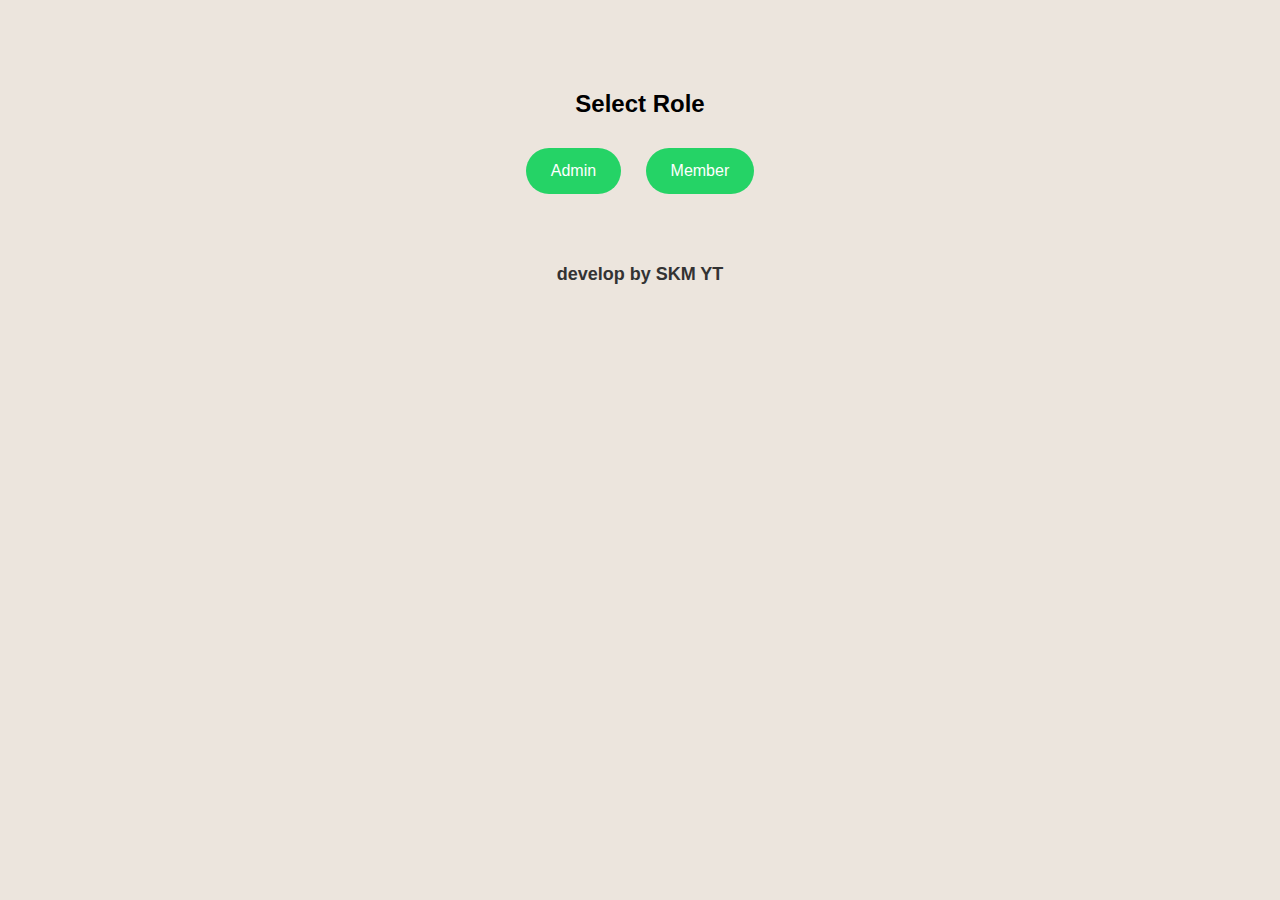
<file: top.html>
<!DOCTYPE html>
<html lang="en">
<head>
  <meta charset="UTF-8" />
  <meta name="viewport" content="width=device-width, initial-scale=1.0"/>
  <title>Free Fire Event App</title>
  <style>
    body {
      margin: 0;
      font-family: 'Segoe UI', sans-serif;
      background: #ece5dd;
    }

    .header {
      background-color: #075e54;
      color: white;
      padding: 15px;
      text-align: center;
      font-size: 20px;
      font-weight: bold;
      border-bottom: 2px solid #fff;
    }

    .container {
      max-width: 600px;
      margin: auto;
      padding: 10px;
    }

    .center {
      text-align: center;
      margin-top: 80px;
    }

    button {
      padding: 14px 25px;
      font-size: 16px;
      margin: 10px;
      border: none;
      border-radius: 25px;
      background-color: #25d366;
      color: white;
      cursor: pointer;
      transition: background-color 0.3s ease;
    }

    button:hover {
      background-color: #128c7e;
    }

    .chat-container {
      display: flex;
      flex-direction: column;
      gap: 10px;
      margin-top: 10px;
    }

    .chat {
      max-width: 80%;
      padding: 10px 15px;
      border-radius: 10px;
      font-size: 15px;
      line-height: 1.4;
      position: relative;
      animation: fadeIn 1s ease-out;
    }

    .admin {
      background-color: #dcf8c6;
      align-self: flex-end;
      border-bottom-right-radius: 0;
      border: 2px solid #4caf50;
      animation: pulse 2s infinite;
    }

    .member {
      background-color: #fff;
      align-self: flex-start;
      border-bottom-left-radius: 0;
    }

    .chat img {
      max-width: 100%;
      border-radius: 8px;
      margin-top: 5px;
    }

    #eventForm {
      margin-top: 15px;
      display: none;
    }

    #eventForm input,
    #eventForm textarea {
      width: 100%;
      padding: 10px;
      margin-top: 5px;
      border: 1px solid #ccc;
      border-radius: 6px;
      font-size: 15px;
    }

    input[type="file"] {
      background: white;
    }

    .logout {
      color: red;
      cursor: pointer;
      font-size: 16px;
      margin-top: 20px;
    }

    .feedback {
      font-size: 16px;
      color: green;
      font-weight: bold;
      display: none;
    }

    .error-feedback {
      font-size: 16px;
      color: red;
      font-weight: bold;
      display: none;
    }

    .image-preview {
      margin-top: 10px;
      max-width: 100%;
      max-height: 200px;
      display: none;
      object-fit: cover;
      border-radius: 10px;
    }

    /* Animation for fadeIn */
    @keyframes fadeIn {
      0% { opacity: 0; }
      100% { opacity: 1; }
    }

    /* Animation for pulse effect */
    @keyframes pulse {
      0% {
        box-shadow: 0 0 5px 0 rgba(0, 255, 0, 0.3);
      }
      50% {
        box-shadow: 0 0 10px 0 rgba(0, 255, 0, 0.6);
      }
      100% {
        box-shadow: 0 0 5px 0 rgba(0, 255, 0, 0.3);
      }
    }

    .developer-info {
      text-align: center;
      font-size: 18px;
      font-weight: bold;
      margin-top: 50px;
      color: #333;
      animation: bounceIn 1s ease-out;
    }

    /* Bounce in animation for developer info */
    @keyframes bounceIn {
      0% { transform: translateY(-50px); opacity: 0; }
      60% { transform: translateY(15px); opacity: 1; }
      100% { transform: translateY(0); }
    }

  </style>
</head>
<body>
  <div class="container">
    <div id="roleSelection" class="center">
      <h2>Select Role</h2>
      <button onclick="selectRole('admin')">Admin</button>
      <button onclick="selectRole('member')">Member</button>
    </div>

    <div id="adminLogin" class="center" style="display:none;">
      <h3>Enter Admin Code</h3>
      <input type="password" id="adminCode" placeholder="Admin Code"/>
      <br><br>
      <button onclick="loginAdmin()">Login</button>
    </div>

    <div id="memberLogin" class="center" style="display:none;">
      <h3>Enter Member Information</h3>
      <input type="text" id="memberName" placeholder="Name" />
      <input type="text" id="memberNumber" placeholder="Phone Number" />
      <br><br>
      <button onclick="loginMember()">Login</button>
    </div>

    <div id="mainApp" style="display:none;">
      <div class="header">FF Group</div>
      <div id="logout" class="center">
        <button class="logout" onclick="logout()">Logout</button>
      </div>

      <div id="eventForm">
        <input type="text" id="eventTitle" placeholder="Event name" />
        <textarea id="eventDesc" placeholder="Description"></textarea>
        <input type="date" id="eventDate" />
        <input type="file" id="eventImage" onchange="previewImage()" />
        <img id="imagePreview" class="image-preview" />
        <button onclick="postEvent()">Post Event</button>
      </div>

      <div id="eventList" class="chat-container"></div>

      <div id="successMessage" class="feedback">Event posted successfully!</div>
      <div id="errorMessage" class="error-feedback">Please fill in all fields.</div>
    </div>
  </div>

  <div class="developer-info">
    develop by SKM YT
  </div>

  <script>
    const correctAdminCode = "0160467779501918548930";
    let role = "";

    function selectRole(selected) {
      role = selected;
      document.getElementById("roleSelection").style.display = "none";
      if (role === "admin") {
        document.getElementById("adminLogin").style.display = "block";
      } else {
        document.getElementById("memberLogin").style.display = "block";
      }
    }

    function loginAdmin() {
      const inputCode = document.getElementById("adminCode").value;
      if (inputCode === correctAdminCode) {
        localStorage.setItem("role", "admin");
        showApp();
      } else {
        alert("Wrong Code!");
      }
    }

    function loginMember() {
      const name = document.getElementById("memberName").value;
      const number = document.getElementById("memberNumber").value;
      if (name && number) {
        localStorage.setItem("role", "member");
        localStorage.setItem("name", name);
        localStorage.setItem("number", number);
        showApp();
      } else {
        alert("Please enter valid details");
      }
    }

    function showApp() {
      document.getElementById("adminLogin").style.display = "none";
      document.getElementById("memberLogin").style.display = "none";
      document.getElementById("mainApp").style.display = "block";
      displayEvents();

      const savedRole = localStorage.getItem("role");
      if (savedRole === "admin") {
        document.getElementById("eventForm").style.display = "block";
      }
    }

    function previewImage() {
      const file = document.getElementById("eventImage").files[0];
      const reader = new FileReader();
      reader.onload = function (e) {
        document.getElementById("imagePreview").style.display = "block";
        document.getElementById("imagePreview").src = e.target.result;
      };
      reader.readAsDataURL(file);
    }

    function postEvent() {
      const title = document.getElementById("eventTitle").value;
      const desc = document.getElementById("eventDesc").value;
      const date = document.getElementById("eventDate").value;
      const imageInput = document.getElementById("eventImage");
      const reader = new FileReader();

      if (!title || !desc || !date || !imageInput.files[0]) {
        document.getElementById("errorMessage").style.display = "block";
        return;
      }

      reader.onload = function (e) {
        const event = { title, desc, date, image: e.target.result, by: "Admin" };
        const events = JSON.parse(localStorage.getItem("events") || "[]");
        events.unshift(event);
        localStorage.setItem("events", JSON.stringify(events));
        displayEvents();

        document.getElementById("successMessage").style.display = "block";
        setTimeout(() => {
          document.getElementById("successMessage").style.display = "none";
        }, 3000);
      };

      reader.readAsDataURL(imageInput.files[0]);
    }

    function displayEvents() {
      const events = JSON.parse(localStorage.getItem("events") || "[]");
      const list = document.getElementById("eventList");
      list.innerHTML = "";
      events.forEach(e => {
        const div = document.createElement("div");
        div.className = "chat " + (e.by === "Admin" ? "admin" : "member");
        div.innerHTML = `<strong>${e.title}</strong><br>${e.desc}<br><em>${e.date}</em><br><img src="${e.image}" />`;
        list.appendChild(div);
      });
    }

    function logout() {
      localStorage.removeItem("role");
      localStorage.removeItem("name");
      localStorage.removeItem("number");
      location.reload();
    }

    window.onload = () => {
      const savedRole = localStorage.getItem("role");
      if (savedRole) {
        role = savedRole;
        showApp();
      }
    };
  </script>
</body>
</html
</file>
